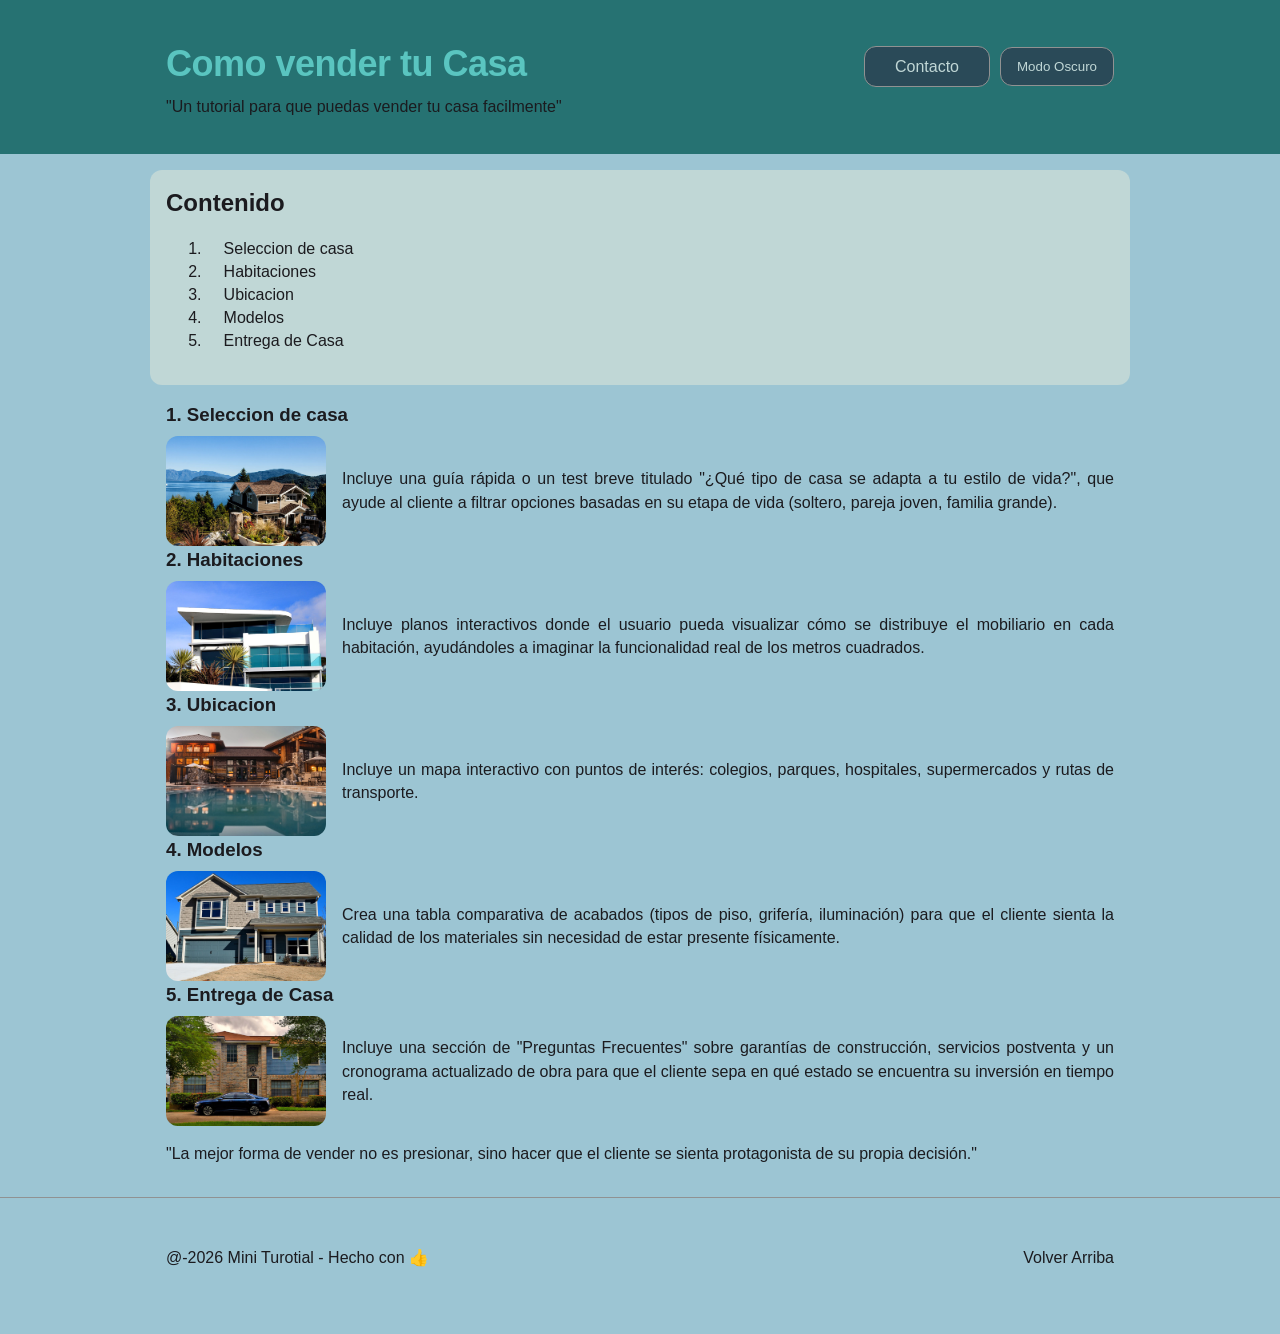
<file: index.html>
<!DOCTYPE html>
<html lang="es">

<head>
    <meta charset="UTF-8">
    <meta name="viewport" content="width=device-width, initial-scale=1.0">
    <title>Como vender tu Casa</title>
    <link rel="icon" href="./img/Icono.png" type="image/png">
    <link rel="stylesheet" href="./style.css">
</head>

<body>
    <!--INICIO SECCION CABECER-->

    <header class="site-header" id="top">
        <div class="container">
            <div class="header-top">

                <h1 class="site-title">Como vender tu Casa</h1>
                <div class="header-actions">
                    <a href="./contacto.html" class="btn-color">Contacto</a>

                    <button type="button" id="btn-tema" onclick="cambiarTema()">Modo Oscuro</button>
                </div>
            </div>
            <p class="site-subtitle">"Un tutorial para que puedas vender tu
                casa facilmente"</p>
        </div>
    </header>

    <!--MENU DE NAVEGACION-->

    <nav class="t-contents container">
        <h2>Contenido</h2>
        <ol>
            <li><a href="#casa">Seleccion de casa</a></li>
            <li><a href="#Habitaciones">Habitaciones</a></li>
            <li><a href="#Ubicacion">Ubicacion</a></li>
            <li><a href="#Modelos">Modelos</a></li>
            <li><a href="#Entrega">Entrega de Casa</a></li>
        </ol>
    </nav>

    <!--SECCION PRINCIPAL-->

    <main class="container">
        <!-- Tarjetas -->
        <section class="tutorial-section" id="casa">
            <h3>1. Seleccion de casa</h3>
            <div class="section-content">
                <img src="./img/anuncio1.jpg" alt>
                <div>
                    <p>Incluye una guía rápida o un test breve titulado
                        "¿Qué tipo de casa se adapta a tu estilo de vida?",
                        que
                        ayude al cliente a filtrar opciones basadas en su
                        etapa de
                        vida (soltero, pareja joven, familia grande).</p>
                </div>
            </div>
        </section>
        <!----------------------------------------------------------------------->
        <section class="tutorial-section" id="Habitaciones">
            <h3>2. Habitaciones</h3>
            <div class="section-content">
                <img src="./img/anuncio2.jpg" alt>
                <div>
                    <p>Incluye planos interactivos donde el usuario pueda
                        visualizar cómo se distribuye el mobiliario en cada
                        habitación, ayudándoles a imaginar la funcionalidad
                        real de los metros cuadrados.</p>
                </div>
            </div>
        </section>
        <!----------------------------------------------------------------------->
        <section class="tutorial-section" id="Ubicacion">
            <h3>3. Ubicacion</h3>
            <div class="section-content">
                <img src="./img/anuncio3.jpg" alt>
                <div>
                    <p>Incluye un mapa interactivo con puntos de interés:
                        colegios, parques, hospitales, supermercados y rutas
                        de transporte.</p>
                </div>
            </div>
        </section>
        <!----------------------------------------------------------------------->
        <section class="tutorial-section" id="Modelos">
            <h3>4. Modelos</h3>
            <div class="section-content">
                <img src="./img/anuncio4.jpg" alt>
                <div>
                    <p>Crea una tabla comparativa de acabados (tipos de
                        piso, grifería, iluminación) para que el cliente
                        sienta la calidad de los materiales sin necesidad de
                        estar presente físicamente.</p>
                </div>
            </div>
        </section>
        <!----------------------------------------------------------------------->
        <section class="tutorial-section" id="Entrega">
            <h3>5. Entrega de Casa</h3>
            <div class="section-content">
                <img src="./img/anuncio5.jpg" alt>
                <div>
                    <p>Incluye una sección de "Preguntas Frecuentes" sobre
                        garantías de construcción, servicios postventa y un
                        cronograma actualizado de obra para que el cliente
                        sepa en qué estado se encuentra su inversión en
                        tiempo real.</p>
                </div>
            </div>
        </section>

        <p>"La mejor forma de vender no es presionar, sino hacer que el cliente se sienta protagonista de su propia
            decisión."</p>
    </main>

    <!-- SECCION FOOTER -->

    <footer class="site-footer">
        <div class="container">
            <div class="footer-left">
                <p>@-2026 Mini Turotial - Hecho con
                    👍</p>
            </div>
            <div>
                <a href="#top">Volver Arriba</a>
            </div>
        </div>
    </footer>
    <script src="./script.js"></script>
</body>

</html>
</file>
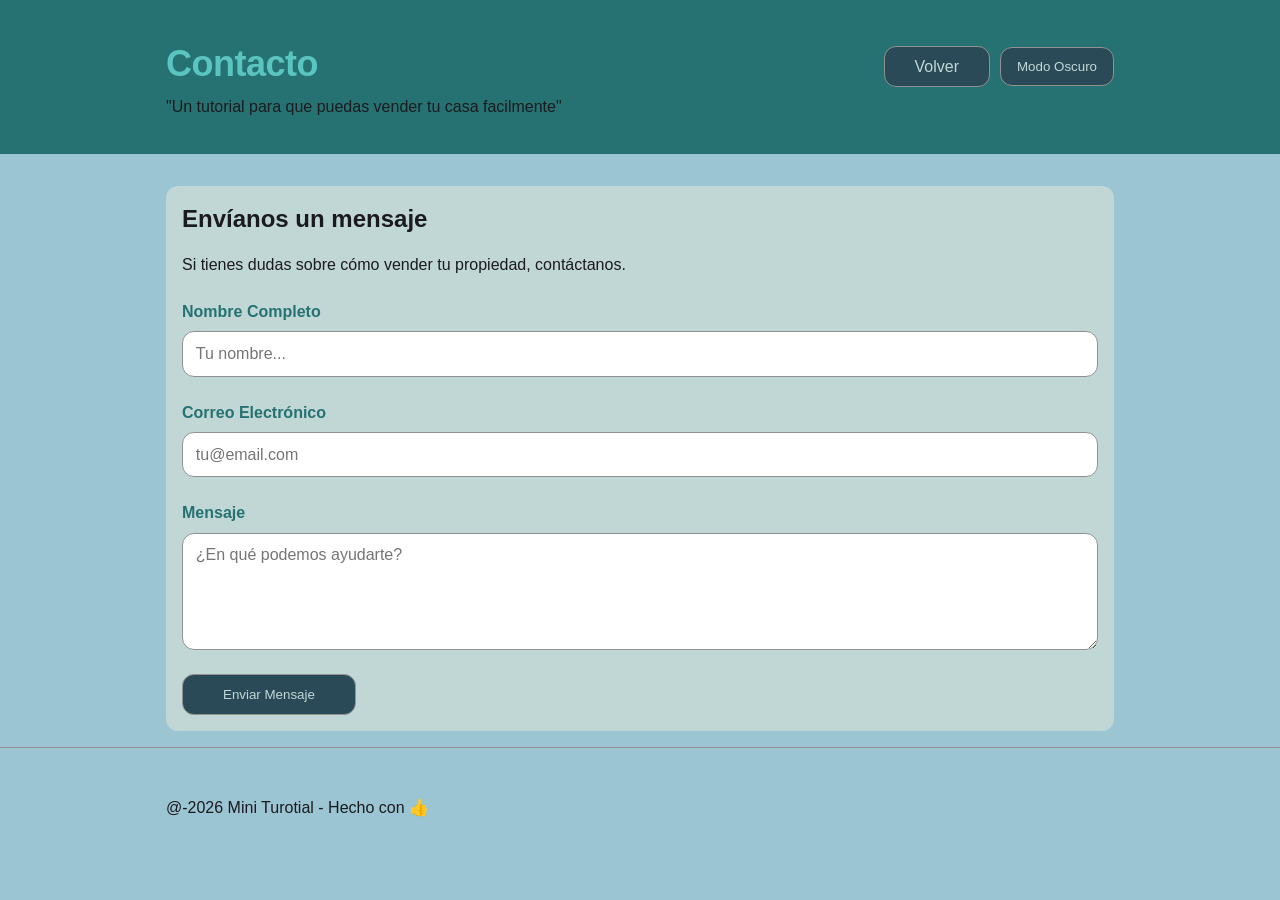
<file: contacto.html>
<!DOCTYPE html>
<html lang="es">

<head>
    <meta charset="UTF-8">
    <meta name="viewport" content="width=device-width, initial-scale=1.0">
    <title>Contacto - Como vender tu Casa</title>
    <link rel="icon" href="./img/Icono.png" type="image/png">
    <link rel="stylesheet" href="style.css">
</head>

<body>
    <header class="site-header">
        <div class="container">
            <div class="header-top">
                <h1 class="site-title">Contacto</h1>
                <div class="header-actions">
                    <a href="index.html" class="btn-color">Volver</a>
                    <button type="button" id="btn-tema" onclick="cambiarTema()">Modo Oscuro</button>
                </div>
            </div>
            <p class="site-subtitle">"Un tutorial para que puedas vender tu
                casa facilmente"</p>
        </div>
    </header>

    <main class="container">
        <section class="t-contents">
            <h2>Envíanos un mensaje</h2>
            <p>Si tienes dudas sobre cómo vender tu propiedad, contáctanos.</p>

            <form id="form-contacto" class="contacto-form">
                <div class="form-group">
                    <label for="nombre">Nombre Completo</label>
                    <input type="text" id="nombre" name="nombre" required placeholder="Tu nombre...">
                </div>

                <div class="form-group">
                    <label for="email">Correo Electrónico</label>
                    <input type="email" id="email" name="email" required placeholder="tu@email.com">
                </div>

                <div class="form-group">
                    <label for="mensaje">Mensaje</label>
                    <textarea id="mensaje" name="mensaje" rows="5" required
                        placeholder="¿En qué podemos ayudarte?"></textarea>
                </div>

                <button type="submit" class="btn-color">Enviar Mensaje</button>
            </form>
        </section>
    </main>

    <footer class="site-footer">
        <div class="container">
            <div class="footer-left">
                <p>@-2026 Mini Turotial - Hecho con
                    👍</p>
            </div>

    </footer>

    <script src="script.js"></script>
</body>

</html>
</file>
<file: style.css>
:root {
  /*Variables principales*/
  --bg: #9cc5d3;
  --card: #c0d7d6;
  --header: #267272;
  --hover: #238782;
  --accent: #5ac5c0;
  --gris10: #1b1b1f;
  --btn: #2a4a58;
  /*Color principal del texto en tema claro*/
  --gris20: #909292;
  /*color secundario / mascara */
  --max-width: 980px;
  --radius: 12px;
  --container-padding: 1rem;
  --font: 'Franklin Gothic Medium', 'Arial Narrow', Arial, sans-serif;
}

* {
  box-sizing: border-box;

}

body {
  margin: 0;
  font-family: var(--font);
  background-color: var(--bg);
  color: var(--gris10);
  line-height: 1.45;
}

/*Estilos de Cabecera - header*/

.site-header {
  background-color: var(--header);
  padding: 1.4rem 0 1.25rem;
}

.container {
  max-width: var(--max-width);
  margin: 0 auto;
  padding: var(--container-padding);
}

.site-title {
  margin: 0 0 0.25rem;
  font-size: 2.25rem;
  color: var(--accent);
  letter-spacing: -0.5px;
}

.header-top {
  display: flex;
  justify-content: space-between;
  align-items: center;
  gap: 0.75rem;
}

.header-top button {
  border-radius: 8px;
}

.header-top a {
  text-decoration: none;
}


.site-subtitle {
  margin: 0;
  color: var(--gris10);
}

/*Estilos de Navegacion*/

.t-contents {
  margin-top: 1rem;
  background-color: var(--card);
  border-radius: var(--radius);
  padding: var(--container-padding);
}

.t-contents h2 {
  margin: 0;
}

.t-contents a {
  color: var(--gris10);
  padding-left: 1.1rem;
  text-decoration: none;
}

.t-contents a:hover {
  color: var(--gris20);
  padding-left: 1.1rem;
  text-decoration: underline;
}

/*Seccion principal*/

.section-content {
  display: grid;
  grid-template-columns: 160px 1fr;
  gap: var(--container-padding);
  align-items: center;
  text-align: justify;
}

.tutorial-section h3 {
  color: var(--gris10);
  margin: 0 0 0.5rem;
}

.section-content img {
  object-fit: cover;
  border-radius: var(--radius);
  display: block;
  width: 100%;
  height: 110px;
}


.btn-color {
  background-color: var(--btn);
  color: var(--card);
  border: 1px solid var(--gris20);
  padding: 8px 30px;
  border-radius: var(--radius);
  cursor: pointer;
  
}

.btn-color:hover {
  background-color: var(--card);
  color: var(--gris10);
}


/*Estilos boton modo oscuro - modo claro*/
#btn-tema {
  background-color: var(--btn);
  color: var(--card);
  border: 1px solid var(--gris20);
  padding: 11px 16px;
  border-radius: var(--radius);
  cursor: pointer;
  
}

#btn-tema:hover {
  background-color: var(--card);
  color: var(--gris10);
}

.header-actions {
  display: flex;
  gap: 10px;
  align-items: center;
}

/*Seccion Footer*/

.site-footer {
  border-top: 1px solid var(--gris20);
  background: transparent;
  padding: 1rem 0 2rem;
  
}

.site-footer .container {
  display: flex;
  justify-content: space-between;
  align-items: center;
  gap: 0.75rem;
  text-decoration: none;
}

.site-footer a {
  color: var(--gris10);
  padding-left: 1.1rem;
  text-decoration: none;
}

.site-footer a:hover {
  color: var(--gris20);
  padding-left: 1.1rem;
  text-decoration: underline;
}


.tema-oscuro {
  --bg: #282c2e;
  --card: #336c6c;
  --header: #0d373b;
  --hover: #376261;
  --accent: #386e6b;
  --gris10: #8c8c8c;
  --btn: #354045;
}

/* Estilos específicos del formulario de contacto */
.contacto-form {
    display: flex;
    flex-direction: column;
    gap: 1.5rem;
    margin-top: 1.5rem;
}

.form-group {
    display: flex;
    flex-direction: column;
    gap: 0.5rem;
}

.form-group label {
    font-weight: bold;
    color: var(--header); /* Usamos el color del header para los títulos */
}

.form-group input, 
.form-group textarea {
    padding: 0.8rem;
    border: 1px solid var(--gris20);
    border-radius: var(--radius);
    background-color: white;
    font-family: var(--font);
    font-size: 1rem;
    transition: border-color 0.3s;
}

/* En modo oscuro, ajustamos los inputs */
.tema-oscuro .form-group input, 
.tema-oscuro .form-group textarea {
    background-color: var(--bg);
    color: white;
    border-color: var(--btn);
}

.form-group input:focus, 
.form-group textarea:focus {
    outline: none;
    border-color: var(--accent);
    box-shadow: 0 0 5px var(--accent);
}

/* Ajuste para el botón enviar */
.contacto-form .btn-color {
    align-self: flex-start;
    padding: 12px 40px;
}

@media(max-width: 600px) {
  .section-content {
    grid-template-columns: 1fr;
  }

  .site-footer .container {
    flex-direction: column;
  }

  .site-header .header-top {
    flex-direction: column;
    text-align: center;
  }

  .site-subtitle {
    text-align: center;
    padding: 10px;
  }
}
</file>
